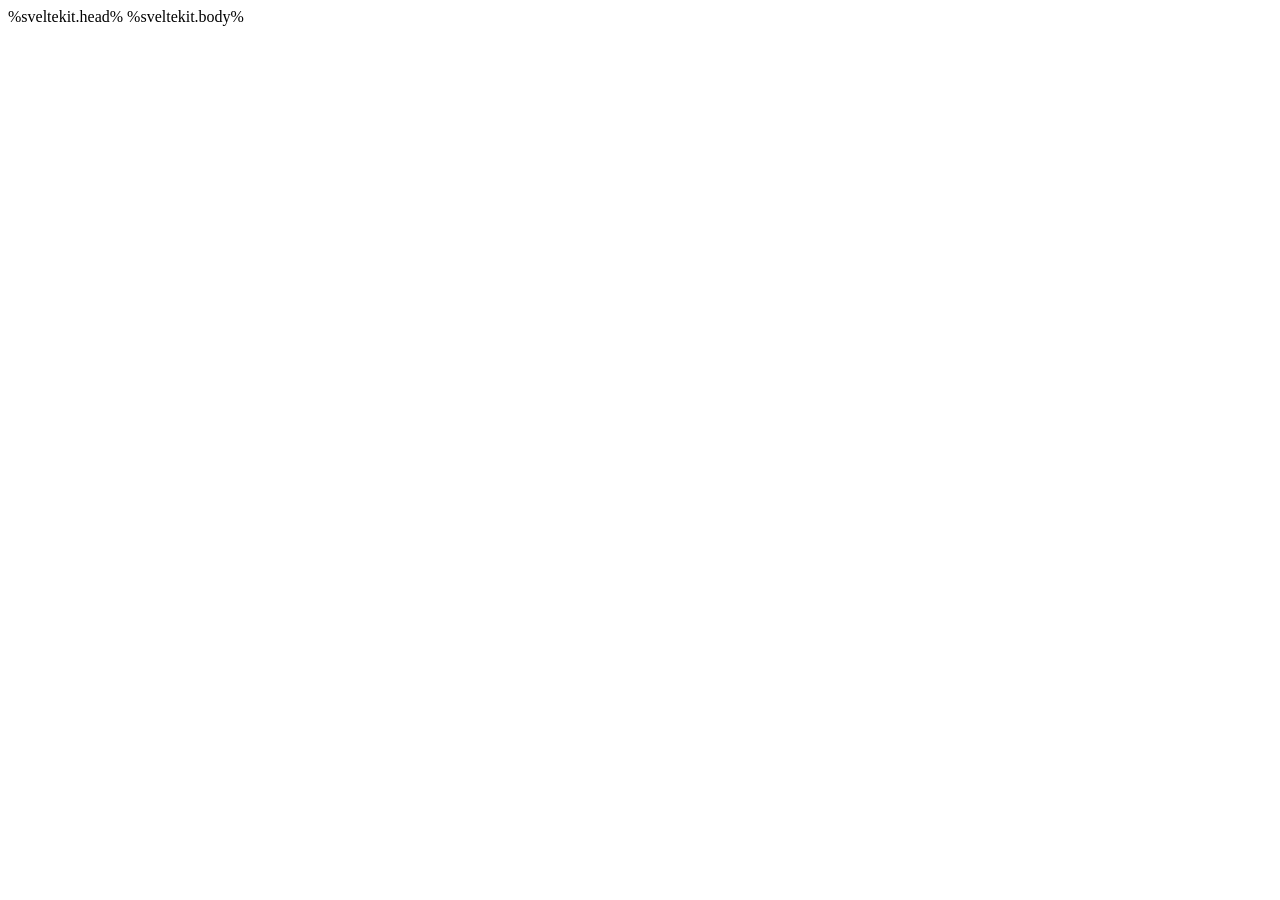
<file: src/app.html>
<!doctype html>
<html lang="ru">
  <head>
    <meta charset="utf-8" />
    <meta http-equiv="Content-Type" content="text/html; charset=utf-8" />
    %sveltekit.head%
  </head>
  <body>
    <div style="display: contents">%sveltekit.body%</div>
  </body>
</html>
</file>
